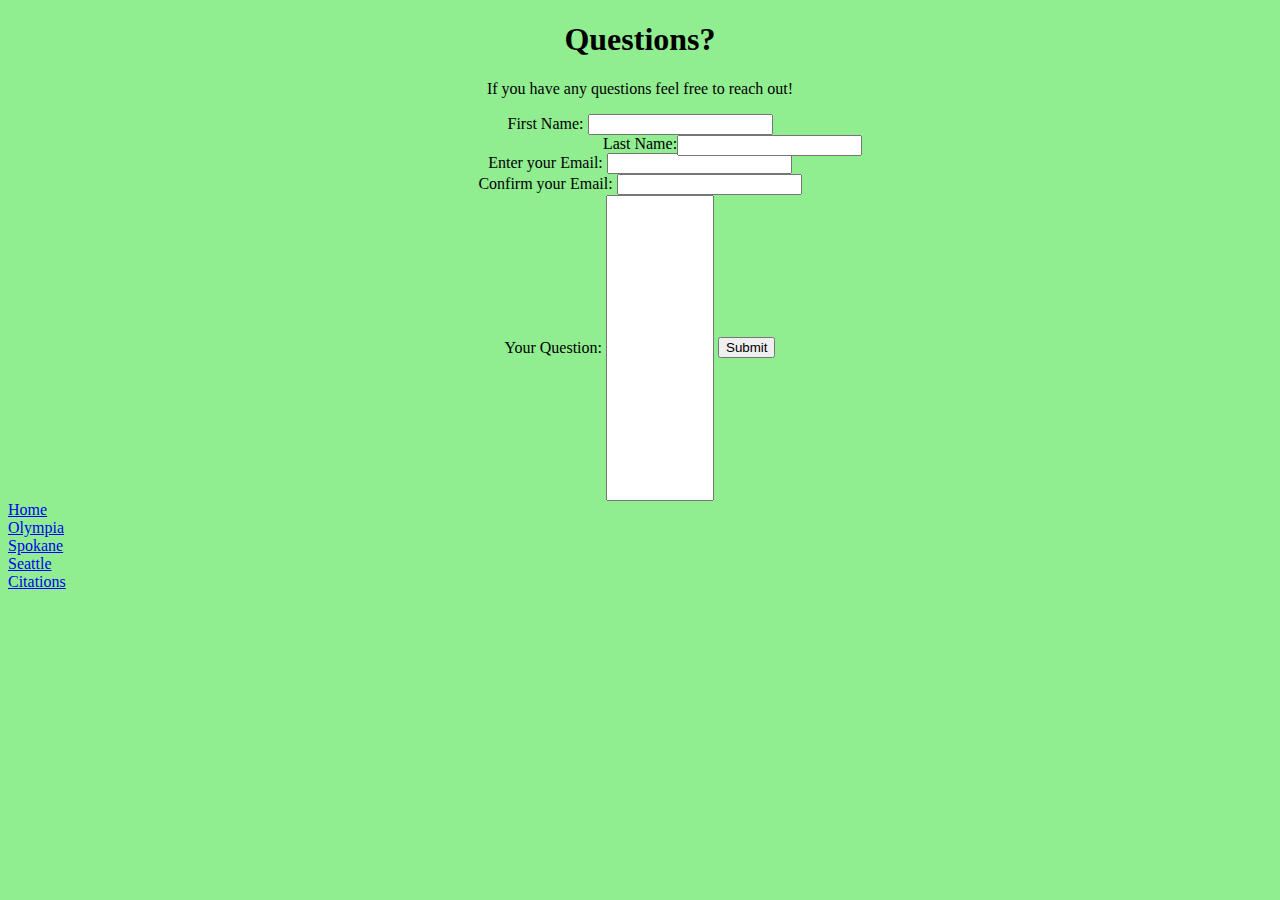
<file: webform.html>
<!DOCTYPE html>
<html>
    <head>
        <title>Questions?</title>
    </head>
    <body>
        <h1>Questions?</h1>
        <section>
            <p>If you have any questions feel free to reach out!</p>
        </section> 
        <form name="webform" action="index.html" onsubmit="checkemail(event)" method="post">
            <link rel="stylesheet" href="Performance.css">
            <label for="firstname">First Name:</label>
            <input type="text" id="firstname" name="firstname"><br>
            <label for="lastname">Last Name:</label>
            <input type="text" id="lastname" name="lastname"><br>
            <label for="email">Enter your Email:</label>
            <input type="email" id="email" class="email1"><br>
            <label for="email2">Confirm your Email:</label>
            <input type="email" id="email2" class="email3"><br>
            <label for="question">Your Question:</label>
            <input type="textarea" id="question" name="question" rows="5" cols="10">
            <input type="submit" value="Submit">
        </form>
        <nav>
            <a href="index.html">Home</a><br>
            <a href="Olympia.html">Olympia</a><br>
            <a href="Spokane.html">Spokane</a><br>
            <a href="Seattle.html">Seattle</a><br>
            <a href="sources.html">Citations</a>
        </nav>
    </body>
    <script>
        function checkemail(event) {
        let x =document.getElementById("email").value;
        let y =document.getElementById("email2").value;
        if (x!==y) {
            alert("Emails do not match!")
        }
    }
    </script>
</html>
</file>
<file: Performance.css>
h1 {
    text-align:center;
}
p {
    text-align:center;
    vertical-align: justify;
}
aside {
    float: right;
    font-family: Arial, Helvetica, sans-serif;
}
nav {
    float: left;
}
#question {
    height: 300px;
    width: 100px;
}
ol {
    text-align: center;
    list-style-position: inside;
}
ul {
    text-align: center;
    list-style-position: inside;
}
nav:hover {
    background-color: rgb(0, 217, 255);
}
.LightP {
    color: rgb(99, 47, 147);
}
#lastname {
    color:rgb(191, 55, 159);
    position:absolute;
}
#firstname {
    color:rgb(146, 55, 123);
    position:relative;
}
table {
    text-align:center;
    list-style-position: inside;
}
.correct {
    margin-left: auto;
    margin-right: auto;
}
.rel {
    position:relative;
}
.abs {
    position:absolute;
}
.rainier {
    display: block;
    margin-left:auto;
    margin-right:auto;
}
form {
    text-align: center;
}
body {
    background-color: lightgreen;
}
</file>
